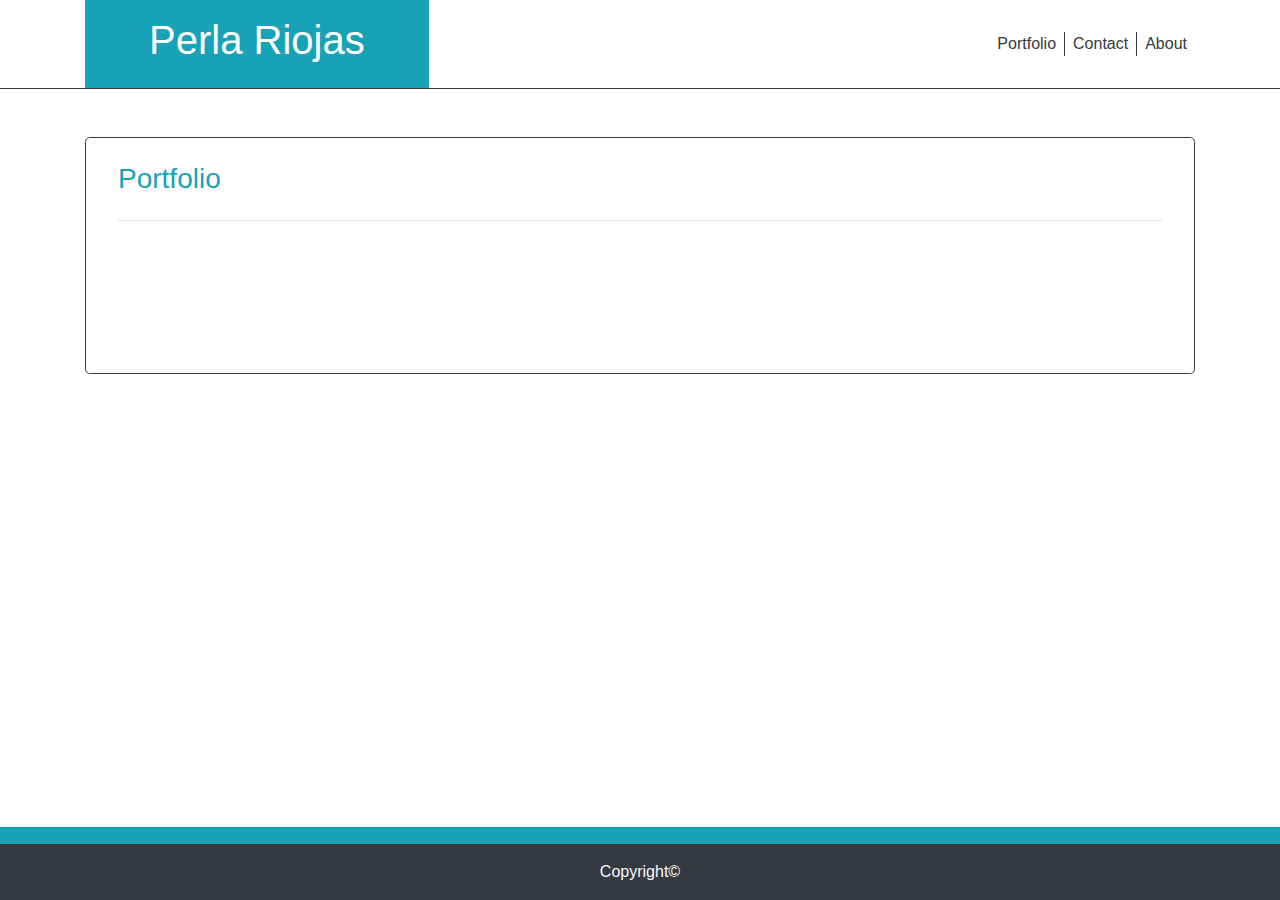
<file: portfolio.html>
<!DOCTYPE html>
<html lang="en">
<head>
    <meta charset="UTF-8">
    <meta name="viewport" content="width=device-width, initial-scale=1.0">
    <meta http-equiv="X-UA-Compatible" content="ie=edge">
    <title>Portfolio - Index</title>
    <link rel="stylesheet" href="https://stackpath.bootstrapcdn.com/bootstrap/4.1.0/css/bootstrap.min.css">
</head>
    
    <nav class="border-bottom navbar navbar-expand-lg border-dark pb-0 pt-0 bg-white">
        <div class="container">
            <div class="navbar-brand text-white text-center bg-info pl-5 pr-5 pb-3 pt-3">
                <h1 class="pl-3 pr-3">Perla Riojas</h1>            
            </div>
            <nav class="navbar-nav ml-auto">
                <a class="nav-item nav-link text-dark pt-0 pb-0" href="portfolio.html">Portfolio</a>
                <a class="nav-item nav-link text-dark border-left border-dark pt-0 pb-0" href="contact.html">Contact</a>
                <a class="nav-item nav-link text-dark border-left border-dark pt-0 pb-0" href="index.html">About</a>
            </nav>
        </div>
    </nav>
    
    <div class="container">

        <div class="jumbotron pt-0 mt-5 border border-dark bg-white">

            <div class="row">

                <div class="col-md-12">
                    
                    <br>

                    <div class="row">
                        <h3 class="col-md-12 text-info">Portfolio</h3>
                    </div>

                    <hr>

                </div>
            </div>
    <br>
    <br>
    <br>
    <nav class="fixed-bottom">
        <hr class="mb-0 pt-3 bg-info">
        <div class="row">
            <div class="col-md-12 text-center bg-dark text-light pt-3 pb-3">
                <footer>
                        Copyright©
                </footer>
            </div>
        </div>
    </nav>

</body>
</html>
</file>
